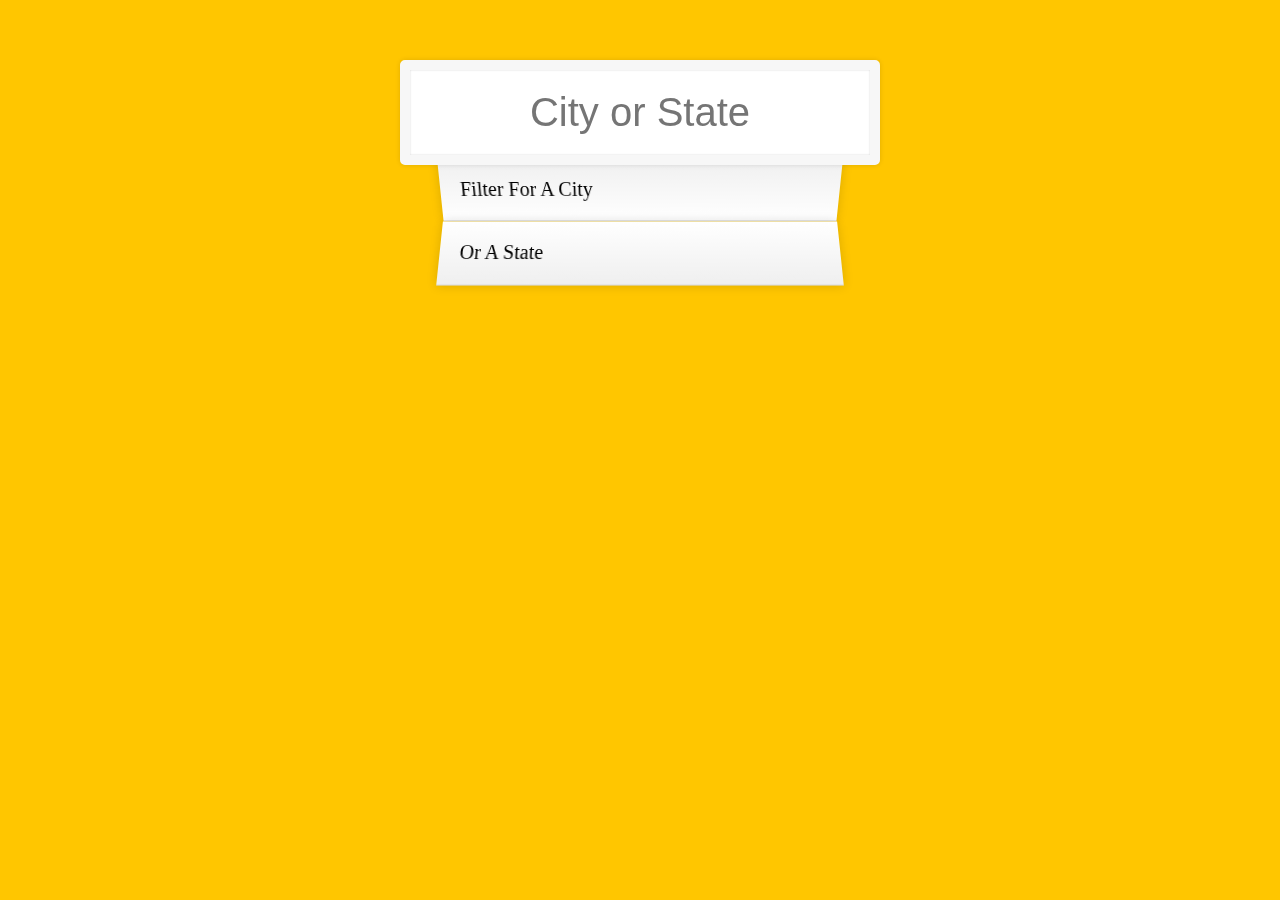
<file: AjaxTypeAhead/index.html>
<!DOCTYPE html>
<html lang="en">
<head>
  <meta charset="UTF-8">
  <title>Type Ahead 👀</title>
  <link rel="stylesheet" href="style.css">
</head>
<body>

  <form class="search-form">
    <input type="text" class="search" placeholder="City or State">
    <ul class="suggestions">
      <li>Filter for a city</li>
      <li>or a state</li>
    </ul>
  </form>
<script>
const endpoint = 'https://gist.githubusercontent.com/Miserlou/c5cd8364bf9b2420bb29/raw/2bf258763cdddd704f8ffd3ea9a3e81d25e2c6f6/cities.json';

const cities = [];

fetch(endpoint)
  .then( blob => blob.json())
  .then( data => cities.push(...data)); // fetch returns a promise
  
function findMatches(wordToMatch, cities){
  return cities.filter(place =>{
  // here we need to figure out if city or province matches
  const regex = new RegExp(wordToMatch, 'gi')
  return place.city.match(regex) || place.state.match(regex);
  })
}

function displayMatches(){
  // console.log(this.value);
  const matchArray = findMatches(this.value, cities);
  const regex = new RegExp(this.value, 'gi');
  const html = matchArray.map(place => {
    const cityName = place.city.replace(regex, `<span class="hl">${this.value}</span>`);
    const stateName = place.state.replace(regex, `<span class="hl">${this.value}</span>`);
    return `<li>
      <span class ="name">${cityName}, ${stateName}</span>
      <span class ="population">${place.population}</span>
    </li>`
  }).join('');
  suggestions.innerHTML = html;
}

const searchInput = document.querySelector('.search');
const suggestions = document.querySelector('.suggestions');

searchInput.addEventListener('change', displayMatches);
searchInput.addEventListener('keyup', displayMatches);

console.log(endpoint);
</script>
  </body>
</html>
</file>
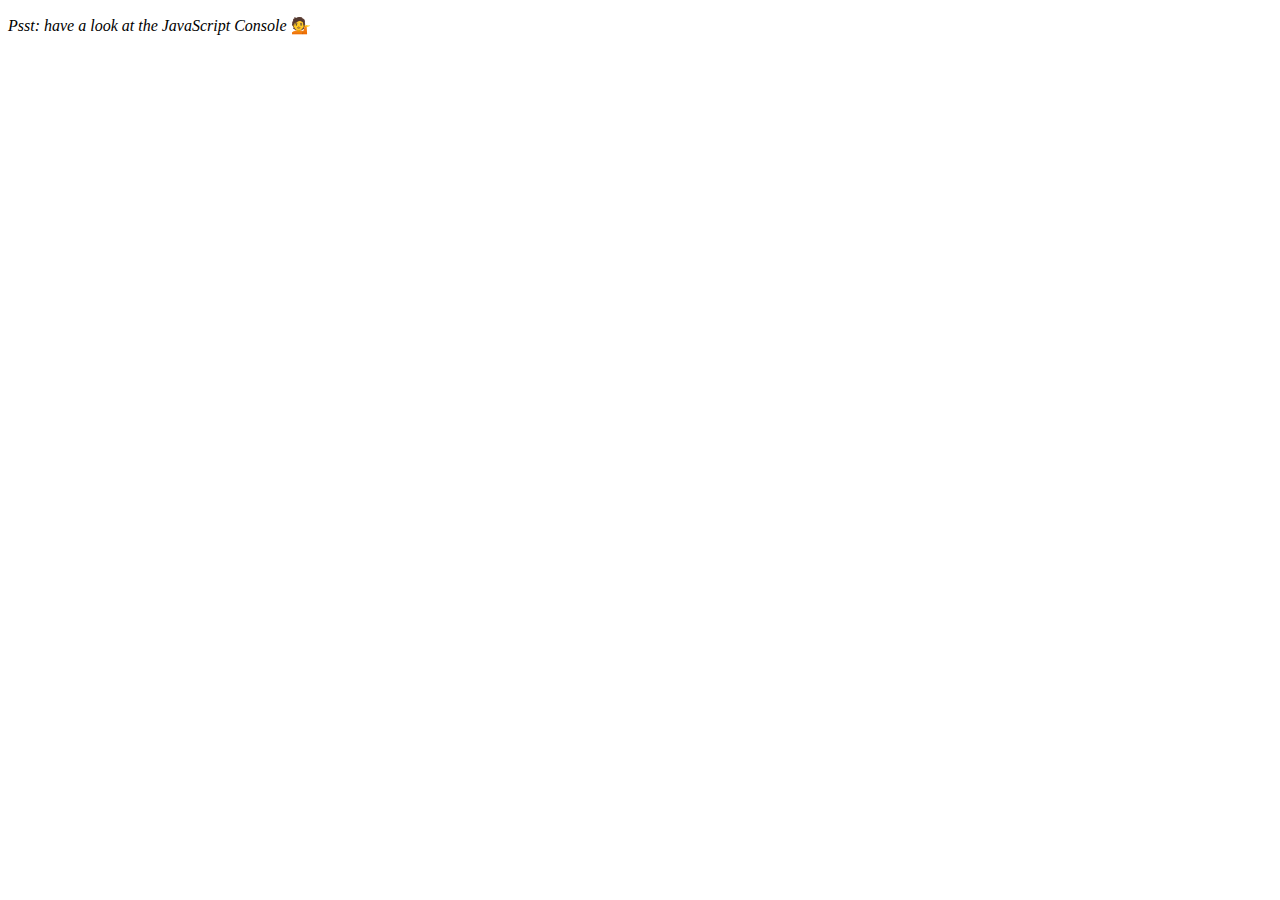
<file: Array Exercises/index.html>
<!DOCTYPE html>
<html lang="en">
<head>
  <meta charset="UTF-8">
  <title>Array Cardio 💪</title>
</head>
<body>
  <p><em>Psst: have a look at the JavaScript Console</em> 💁</p>
  <script>
    // ## Array Cardio Day 1
    // Some data we can work with
    const inventors = [
      { first: 'Albert', last: 'Einstein', year: 1879, passed: 1955 },
      { first: 'Isaac', last: 'Newton', year: 1643, passed: 1727 },
      { first: 'Galileo', last: 'Galilei', year: 1564, passed: 1642 },
      { first: 'Marie', last: 'Curie', year: 1867, passed: 1934 },
      { first: 'Johannes', last: 'Kepler', year: 1571, passed: 1630 },
      { first: 'Nicolaus', last: 'Copernicus', year: 1473, passed: 1543 },
      { first: 'Max', last: 'Planck', year: 1858, passed: 1947 },
      { first: 'Katherine', last: 'Blodgett', year: 1898, passed: 1979 },
      { first: 'Ada', last: 'Lovelace', year: 1815, passed: 1852 },
      { first: 'Sarah E.', last: 'Goode', year: 1855, passed: 1905 },
      { first: 'Lise', last: 'Meitner', year: 1878, passed: 1968 },
      { first: 'Hanna', last: 'Hammarström', year: 1829, passed: 1909 }
    ];
    const people = ['Beck, Glenn', 'Becker, Carl', 'Beckett, Samuel', 'Beddoes, Mick', 'Beecher, Henry', 'Beethoven, Ludwig', 'Begin, Menachem', 'Belloc, Hilaire', 'Bellow, Saul', 'Benchley, Robert', 'Benenson, Peter', 'Ben-Gurion, David', 'Benjamin, Walter', 'Benn, Tony', 'Bennington, Chester', 'Benson, Leana', 'Bent, Silas', 'Bentsen, Lloyd', 'Berger, Ric', 'Bergman, Ingmar', 'Berio, Luciano', 'Berle, Milton', 'Berlin, Irving', 'Berne, Eric', 'Bernhard, Sandra', 'Berra, Yogi', 'Berry, Halle', 'Berry, Wendell', 'Bethea, Erin', 'Bevan, Aneurin', 'Bevel, Ken', 'Biden, Joseph', 'Bierce, Ambrose', 'Biko, Steve', 'Billings, Josh', 'Biondo, Frank', 'Birrell, Augustine', 'Black, Elk', 'Blair, Robert', 'Blair, Tony', 'Blake, William'];
    
    // Array.prototype.filter()
    // 1. Filter the list of inventors for those who were born in the 1500's
    const oldInventors = inventors.filter(inventor => inventor.year >= 1500 && inventor.year <1600);
    console.log(oldInventors);
    
    // Array.prototype.map()
    // 2. Give us an array of the inventors' first and last names
    const InventorFL = inventors.map(inventor => `${inventor.last}, ${inventor.first}`);
    console.log(InventorFL);
    
    // Array.prototype.sort()
    // 3. Sort the inventors by birthdate, oldest to youngest
    const sortedInventors = inventors.sort(function(a,b){
      if(a.year > b.year){
        return 1;
      }
      if (a.year < b.year){
        return -1;
      }
      return 0;
    });
    
    const sorted = inventors.sort((a,b)=> a.year > b.year? 1 : -1);
    console.table(sortedInventors);
    
    // Array.prototype.reduce()
    // 4. How many years did all the inventors live?
    const totalYears = inventors.reduce((total, inventor) => {
      return total + (inventor.passed - inventor.year);
    }, 0)
    console.log(totalYears);
    
    // 5. Sort the inventors by years lived
    const oldest = inventors.sort(function(a,b){
      const lastGuy = a.passed - a.year;
      const nextGuy = b.passed - a.year;
      
      return lastGuy > nextGuy? -1 : 1;
    })
    
    console.log(oldest);
    // 6. create a list of Boulevards in Paris that contain 'de' anywhere in the name
    // https://en.wikipedia.org/wiki/Category:Boulevards_in_Paris
    const category = document.querySelector('.nw-category');
    const links = Array.from(category.querySelctorAll('a'));
    
    const de = links
               .map(link => link.textContent)
               .filter(streetName => streetName.includes('de'));
                    
    // 7. sort Exercise
    // Sort the people alphabetically by last name
    const sortAlphabet = people.sort(function（lastOne, nextOne){
      const [aLast, aFirst] = lastOne.split(', ');
      const [bLast, bFirst] = nextOne.split(', ');
      
      return aLast > bLast ? -1 : 1;
    });
    
    // 8. Reduce Exercise
    // Sum up the instances of each of these
    const data = ['car', 'car', 'truck', 'truck', 'bike', 'walk', 'car', 'van', 'bike', 'walk', 'car', 'van', 'car', 'truck' ];
    
    const transportation = data.reduce(function(obj, item){
      if (!obj[item]){
        obj[item] = 0;
      }
      obj[item]++;
      return obj;
    },{});
    
    
  </script>
</body>
</html>
</file>
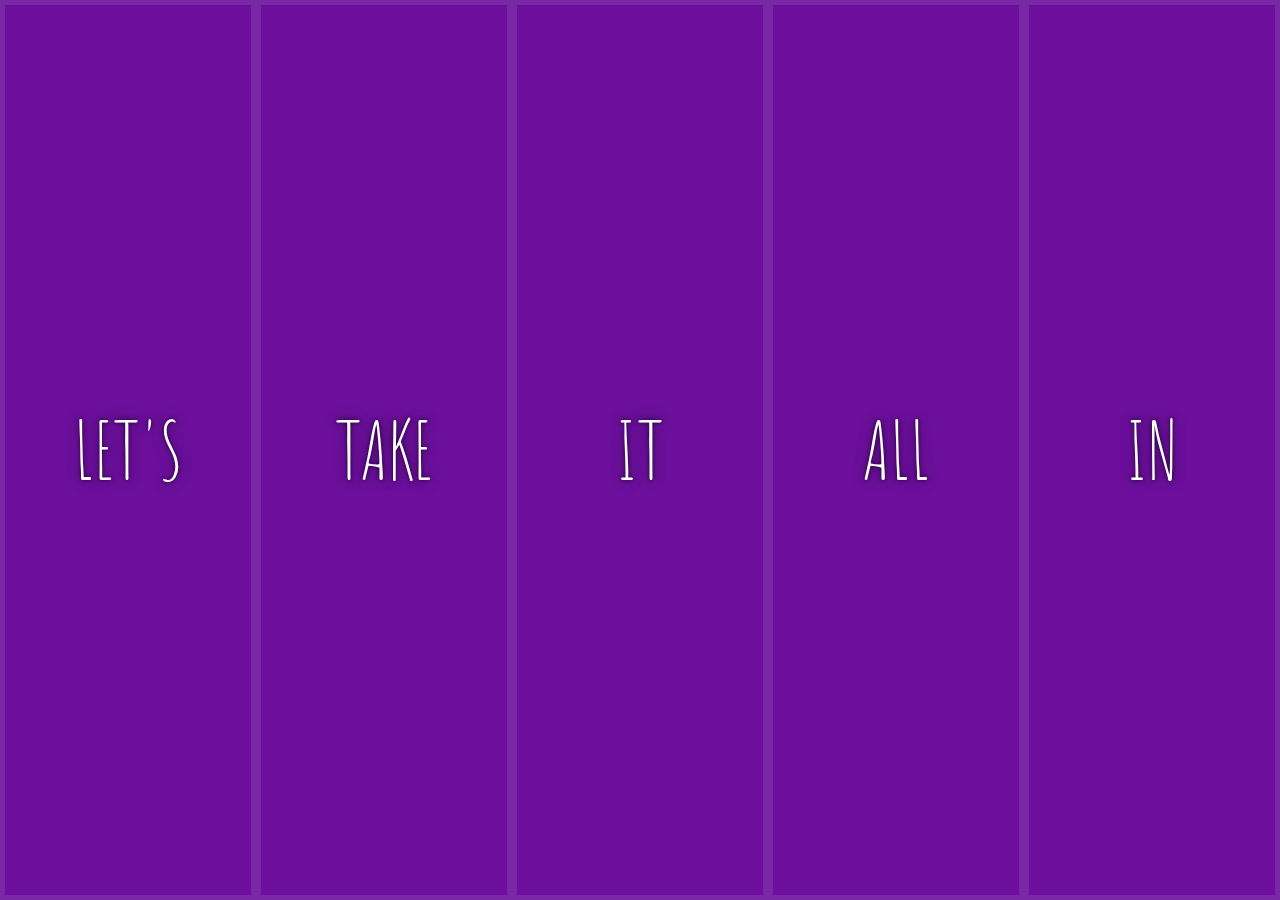
<file: Flex Panel Gallery/index.html>
<!DOCTYPE html>
<html lang="en">
<head>
  <meta charset="UTF-8">
  <title>Flex Panels 💪</title>
  <link href='https://fonts.googleapis.com/css?family=Amatic+SC' rel='stylesheet' type='text/css'>
</head>
<body>
  <style>
    html {
      box-sizing: border-box;
      background:#ffc600;
      font-family:'helvetica neue';
      font-size: 20px;
      font-weight: 200;
    }
    body {
      margin: 0;
    }
    *, *:before, *:after {
      box-sizing: inherit;
    }
    .panels {
      min-height:100vh;
      overflow: hidden;
      display: flex;
    }
    .panel {
      background:#6B0F9C;
      box-shadow:inset 0 0 0 5px rgba(255,255,255,0.1);
      color:white;
      text-align: center;
      align-items:center;
      /* Safari transitionend event.propertyName === flex */
      /* Chrome + FF transitionend event.propertyName === flex-grow */
      transition:
        font-size 0.7s cubic-bezier(0.61,-0.19, 0.7,-0.11),
        flex 0.7s cubic-bezier(0.61,-0.19, 0.7,-0.11),
        background 0.2s;
      font-size: 20px;
      background-size:cover;
      background-position:center;
      flex: 1;
      justify-content: center;
      align-items: center;
      display: flex;
      flex-direction: column;
    }
    .panel1 { background-image:url(https://source.unsplash.com/gYl-UtwNg_I/1500x1500); }
    .panel2 { background-image:url(https://source.unsplash.com/1CD3fd8kHnE/1500x1500); }
    .panel3 { background-image:url(https://images.unsplash.com/photo-1465188162913-8fb5709d6d57?ixlib=rb-0.3.5&q=80&fm=jpg&crop=faces&cs=tinysrgb&w=1500&h=1500&fit=crop&s=967e8a713a4e395260793fc8c802901d); }
    .panel4 { background-image:url(https://source.unsplash.com/ITjiVXcwVng/1500x1500); }
    .panel5 { background-image:url(https://source.unsplash.com/3MNzGlQM7qs/1500x1500); }
    
    /*Flex items*/
    .panel > * {
      margin:0;
      width: 100%;
      transition:transform 0.5s;
      flex: 1 0 auto;
      display: flex;
      justify-content: center;
      align-items: center;
    }
    
    .panel > *:first-child{transform: translateY(-100%);}
    .panel.open-active> *:first-child{transform: translateY(0);}
    .panel > *:last-child{transform: translateY(100%);}
    .panel.open-active > *:last-child{transform: translateY(0);}
    
    
    .panel p {
      text-transform: uppercase;
      font-family: 'Amatic SC', cursive;
      text-shadow:0 0 4px rgba(0, 0, 0, 0.72), 0 0 14px rgba(0, 0, 0, 0.45);
      font-size: 2em;
    }
    .panel p:nth-child(2) {
      font-size: 4em;
    }
    .panel.open {
      font-size:40px;
      flex: 5;
    }
    .cta {
      color:white;
      text-decoration: none;
    }
  </style>


  <div class="panels">
    <div class="panel panel1">
      <p>Hey</p>
      <p>Let's</p>
      <p>Dance</p>
    </div>
    <div class="panel panel2">
      <p>Give</p>
      <p>Take</p>
      <p>Receive</p>
    </div>
    <div class="panel panel3">
      <p>Experience</p>
      <p>It</p>
      <p>Today</p>
    </div>
    <div class="panel panel4">
      <p>Give</p>
      <p>All</p>
      <p>You can</p>
    </div>
    <div class="panel panel5">
      <p>Life</p>
      <p>In</p>
      <p>Motion</p>
    </div>
  </div>

  <script>
    const panels = document.querySelectorAll('.panel');
    
    function toggleOpenClass(){
      this.classList.toggle('open');
    }
    function toggleOpenActive(e){
      if(e.propertyName.includes('flex')){
        this.classList.toggle('open-active');
      }
    }
    
    panels.forEach(panel => panel.addEventListener('click', toggleOpenClass));
    panels.forEach(panel => panel.addEventListener('transitionend', toggleOpenActive));
  </script>
</body>
</html>
</file>
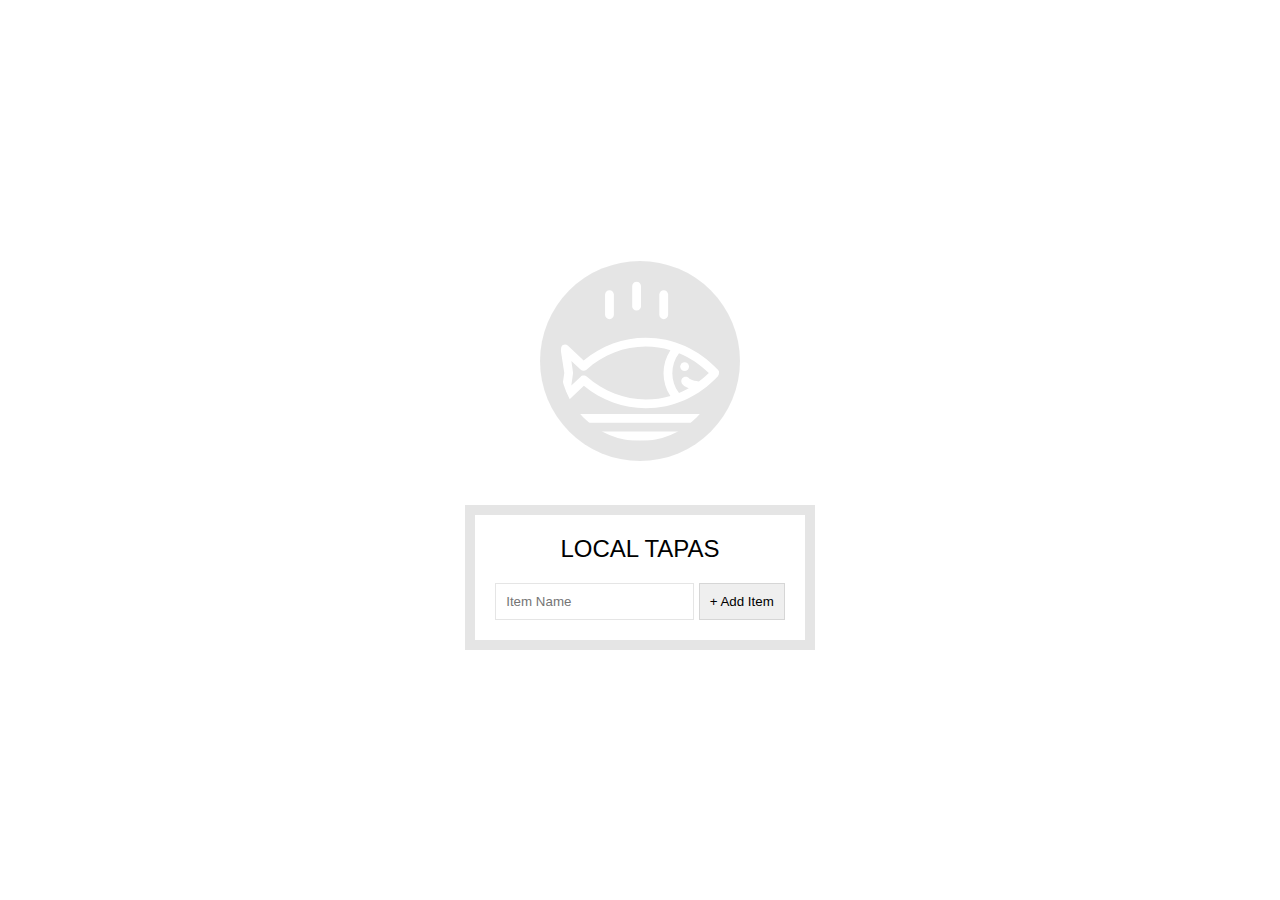
<file: LocalStorage/index.html>
<!DOCTYPE html>
<html lang="en">
<head>
  <meta charset="UTF-8">
  <title>LocalStorage</title>
  <link rel="stylesheet" href="style.css">
</head>
<body>
  <!--
      Fish SVG Cred:
      https://thenounproject.com/search/?q=fish&i=589236
   -->

   <svg xmlns="http://www.w3.org/2000/svg" xmlns:xlink="http://www.w3.org/1999/xlink" version="1.1" x="0px" y="0px" viewBox="0 0 512 512" enable-background="new 0 0 512 512" xml:space="preserve"><g><path d="M495.9,425.3H16.1c-5.2,0-10.1,2.9-12.5,7.6c-2.4,4.7-2.1,10.3,0.9,14.6l39,56.4c2.6,3.8,7,6.1,11.6,6.1h401.7   c4.6,0,9-2.3,11.6-6.1l39-56.4c3-4.3,3.3-9.9,0.9-14.6C506,428.2,501.1,425.3,495.9,425.3z M449.4,481.8H62.6L43,453.6H469   L449.4,481.8z"/><path d="M158.3,122c7.8,0,14.1-6.3,14.1-14.1V43.4c0-7.8-6.3-14.1-14.1-14.1c-7.8,0-14.1,6.3-14.1,14.1v64.5   C144.2,115.7,150.5,122,158.3,122z"/><path d="M245.1,94.7c7.8,0,14.1-6.3,14.1-14.1V16.1c0-7.8-6.3-14.1-14.1-14.1C237.3,2,231,8.3,231,16.1v64.5   C231,88.4,237.3,94.7,245.1,94.7z"/><path d="M331.9,122c7.8,0,14.1-6.3,14.1-14.1V43.4c0-7.8-6.3-14.1-14.1-14.1s-14.1,6.3-14.1,14.1v64.5   C317.8,115.7,324.1,122,331.9,122z"/><path d="M9.6,385.2c5.3,2.8,11.8,1.9,16.2-2.2l50.6-47.7c56.7,46.5,126.6,71.9,198.3,71.9c0,0,0,0,0,0   c87.5,0,169.7-36.6,231.4-103.2c5-5.4,5-13.8,0-19.2c-61.8-66.5-144-103.2-231.4-103.2c-72,0-142.2,25.6-199,72.5l-50-47.1   c-4.4-4.1-10.9-5-16.2-2.2c-5.3,2.8-8.3,8.7-7.4,14.6l11.6,75L2.2,370.6C1.3,376.5,4.2,382.4,9.6,385.2z M380.9,230.8   c34.9,14.3,67.2,35.7,95.3,63.6c-10.1,10-20.8,19.2-31.9,27.5c-22.4-3.3-29.6-8.8-30.7-9.7c-4-5.7-11.8-7.7-18.1-4.4   c-6.9,3.6-9.5,12.2-5.9,19.1c1.9,3.5,7.3,10.3,22.4,16c-10.1,5.7-20.5,10.7-31.1,15.1C352.4,320.2,352.4,268.6,380.9,230.8z    M36.3,255.6l29.4,27.7c5.3,5,13.6,5.1,19.1,0.3c53.2-47.6,120.7-73.7,190-73.7c26.9,0,53.2,3.9,78.5,11.3   c-29.3,44.6-29.3,102,0,146.6c-25.3,7.4-51.6,11.3-78.5,11.3c-69,0-136.3-26-189.4-73.2c-2.7-2.4-13.4-6.3-19.1,0.3l-30.1,28.3   l5.7-40C42.2,293,36.3,255.6,36.3,255.6z"/><circle cx="398.8" cy="273.8" r="14.1"/></g></svg>

  <div class="wrapper">
    <h2>LOCAL TAPAS</h2>
    <p></p>
    <ul class="plates">
      <li>Loading Tapas...</li>
    </ul>
    <form class="add-items">
      <input type="text" name="item" placeholder="Item Name" required>
      <input type="submit" value="+ Add Item">
    </form>
  </div>

<script>
  const addItems = document.querySelector('.add-items');
  const itemsList = document.querySelector('.plates');
  const items = JSON.parse(localStorage.getItem('items')) || [];
  
  function addItem(e) {
    // items.push(item);
    e.preventDefault(); // prevent window from refreshing
    console.log(e);
    const text = (this.querySelector('[name=item]')).value;
    const item = {
      text,
      done: false
    }
    items.push(item);
    populateList(items, itemsList);
    localStorage.setItem('items', JSON.stringify(items)); // this will set localStorage with 
    this.reset(); // remove the field 
    
  }
  
  function populateList(plates = [], platesList){
    platesList.innerHTML = plates.map((plate,i)=>{
      return `
        <li>
          <input type="checkbox" data-index=${i} id="item${i}" ${plate.done? 'checked': ''} />
          <label for="item${i}">${plate.text}</label>
        </li>
      `;
    }).join('');
  }
  
  function toggleDone(e){
    if(!e.target.matches('input')) return; // skip this unless it's an input
    const el = e.target;
    const index = el.dataset.index;
    items[index].done = !items[index].done; 
    localStorage.setItem('items', JSON.stringify(items)); // this will set localStorage with 
    populateList(items, itemsList);
  }
  
  addItems.addEventListener('submit', addItem);
  
  const checkBoxes = document.querySelector('.plates');
  checkBoxes.addEventListener('click', toggleDone);
  
  populateList(items, itemsList);
</script>


</body>
</html>
</file>
<file: AjaxTypeAhead/style.css>
html {
  box-sizing: border-box;
  background:#ffc600;
  font-family:'helvetica neue';
  font-size: 20px;
  font-weight: 200;
}
*, *:before, *:after {
  box-sizing: inherit;
}
input {
  width: 100%;
  padding:20px;
}

.search-form {
  max-width:400px;
  margin:50px auto;
}

input.search {
  margin: 0;
  text-align: center;
  outline:0;
  border: 10px solid #F7F7F7;
  width: 120%;
  left: -10%;
  position: relative;
  top: 10px;
  z-index: 2;
  border-radius: 5px;
  font-size: 40px;
  box-shadow: 0 0 5px rgba(0, 0, 0, 0.12), inset 0 0 2px rgba(0, 0, 0, 0.19);
}


.suggestions {
  margin: 0;
  padding: 0;
  position: relative;
  /*perspective:20px;*/
}
.suggestions li {
  background:white;
  list-style: none;
  border-bottom: 1px solid #D8D8D8;
  box-shadow: 0 0 10px rgba(0, 0, 0, 0.14);
  margin:0;
  padding:20px;
  transition:background 0.2s;
  display:flex;
  justify-content:space-between;
  text-transform: capitalize;
}

.suggestions li:nth-child(even) {
  transform: perspective(100px) rotateX(3deg) translateY(2px) scale(1.001);
  background: linear-gradient(to bottom,  #ffffff 0%,#EFEFEF 100%);
}
.suggestions li:nth-child(odd) {
  transform: perspective(100px) rotateX(-3deg) translateY(3px);
  background: linear-gradient(to top,  #ffffff 0%,#EFEFEF 100%);
}

span.population {
  font-size: 15px;
}


.details {
  text-align: center;
  font-size: 15px;
}

.hl {
  background:#ffc600;
}

.love {
  text-align: center;
}

a {
  color:black;
  background:rgba(0,0,0,0.1);
  text-decoration: none;
}
</file>
<file: LocalStorage/style.css>
html {
   box-sizing: border-box;
   background:url('http://wes.io/hx9M/oh-la-la.jpg') center no-repeat;
   background-size:cover;
   min-height:100vh;
   display:flex;
   justify-content: center;
   align-items: center;
   text-align: center;
   font-family: Futura,"Trebuchet MS",Arial,sans-serif
 }
 *, *:before, *:after {box-sizing: inherit; }

 svg {
   fill:white;
   background: rgba(0,0,0,0.1);
   padding: 20px;
   border-radius: 50%;
   width:200px;
   margin-bottom: 50px;
 }

 .wrapper {
   padding: 20px;
   max-width: 350px;
   background: rgba(255,255,255,0.95);
   box-shadow: 0 0 0 10px rgba(0,0,0,0.1);
 }

 h2 {
   text-align: center;
   margin: 0;
   font-weight: 200;
 }

 .plates {
   margin: 0;
   padding: 0;
   text-align: left;
   list-style: none;
 }

 .plates li {
   border-bottom: 1px solid rgba(0,0,0,0.2);
   padding: 10px 0;
   font-weight: 100;
   display: flex;
 }

 .plates label {
   flex:1;
   cursor: pointer;

 }

 .plates input {
   display: none;
 }

 .plates input + label:before {
   content: '⬜️';
   margin-right: 10px;
 }

 .plates input:checked + label:before {
   content: '🌮';
 }

 .add-items {
   margin-top: 20px;
 }

 .add-items input {
   padding:10px;
   outline:0;
   border:1px solid rgba(0,0,0,0.1);
 }
</file>
